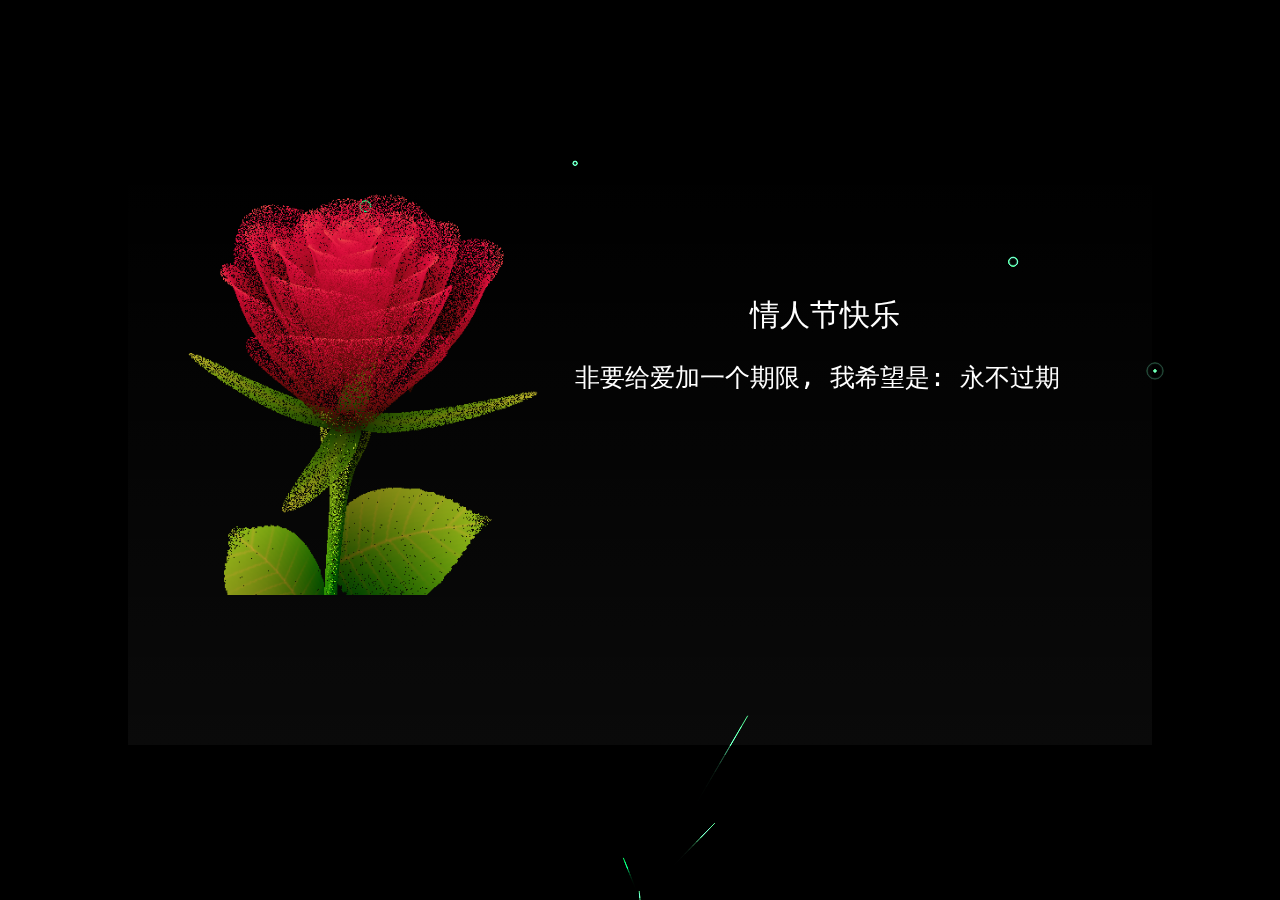
<file: 77/fireworks.html>
<!-- saved from url=(0037)http://sandbox.runjs.cn/show/bnqipqli -->
<html>
	<head>
		<meta http-equiv="Content-Type" content="text/html; charset=UTF-8">
		<link rel="stylesheet" type="text/css" href="fireworks.css"/>
	</head>
	<body>
		<style>
			/* basic styles for black background and crosshair cursor */
			body {
				background: #000;
				margin: 0;
			}
			/*@font-face {
				font-family: 'Pacifico';
				font-style: normal;
				font-weight: 400;
				src: local('Pacifico Regular'), local('Pacifico-Regular'), url(http://fonts.gstatic.com/s/pacifico/v6/yunJt0R8tCvMyj_V4xSjafesZW2xOQ-xsNqO47m55DA.woff) format('woff');
			}
			* {
				font-family: 'Pacifico', serif !important;
			}*/
			#canvas {
				cursor: crosshair;
				display: block;
			}
		</style>
		<div id="model">
			<canvas id="rose"></canvas>
			<div id="cotent">
				<div id="l-head">
					情人节快乐
				</div>
				<div id="l-body">
<pre>非要给爱加一个期限, 我希望是: 永不过期 </pre>
					
				</div>
				<div id="" style="clear: both;">
					
				</div>
			</div>
		</div>
		<script src="rose.js" type="text/javascript" defer="60" charset="utf-8"></script>
		<canvas  id="canvas">
			Canvas is not supported in your browser.
		</canvas>
		<script src="fireworks.js" type="text/javascript" charset="utf-8"></script>
	</body>
</html>
</file>
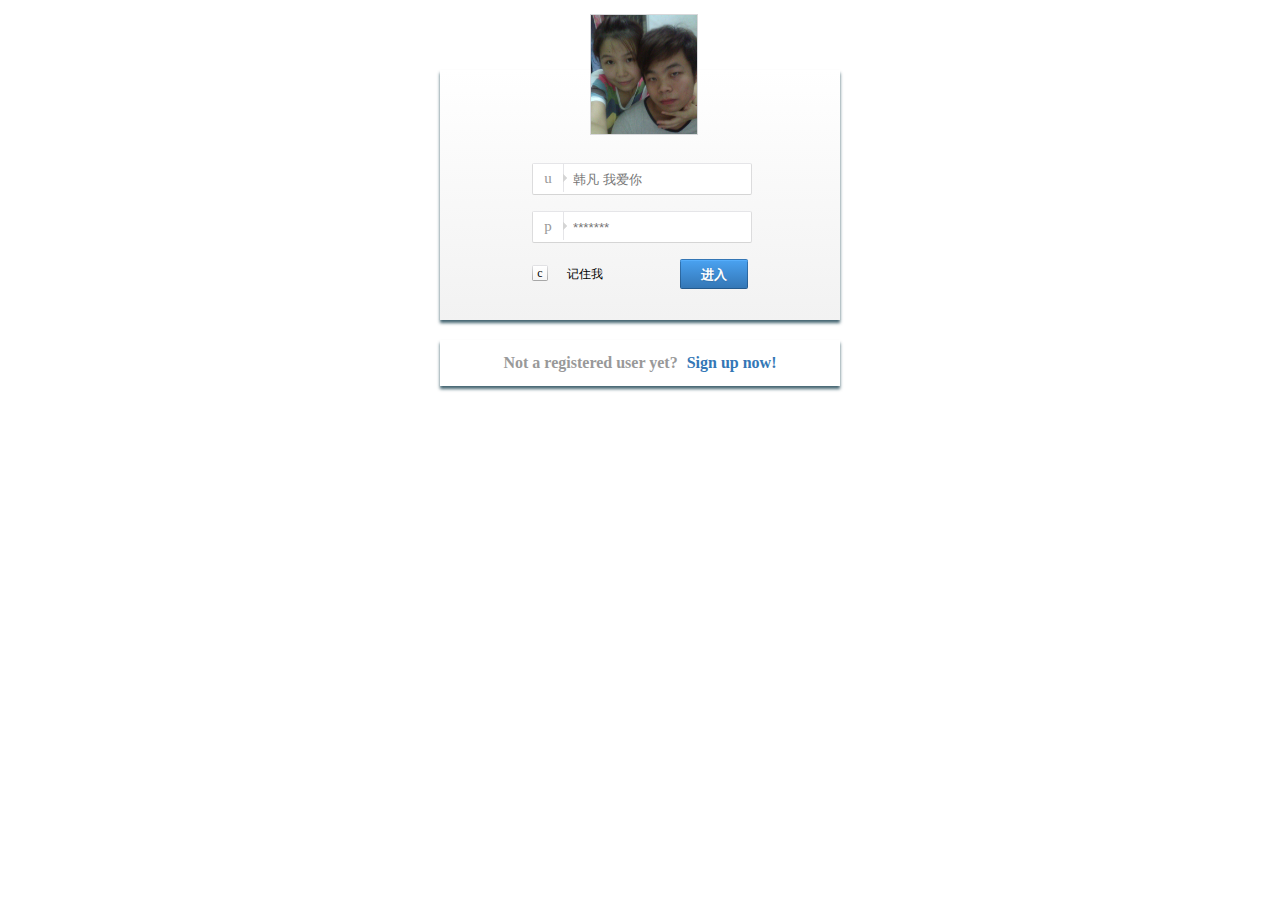
<file: 77/login.html>
<!doctype html>
<html>
	<head>
		<meta charset="utf-8">
		<meta name="viewport" content="width=device-width,initial-scale=1,maximum-scale=1,user-scalable=no">
		<meta name="apple-mobile-web-app-capable" content="yes" />
		<script type="text/javascript" charset="UTF-8" src="prefixfree.min.js"></script>
		<title>进入</title>
		<link rel="stylesheet" type="text/css" href="login.css"/>
		<script src="jquery.min.js" type="text/javascript" charset="utf-8"></script>
		<script type="text/javascript" charset="utf-8">
			$(function() {
				$("#login").submit(function(event) {
					var passwd = $("#password").val();
					if(!passwd){
						alert("请输入");
						event.preventDefault();
						return ;
					}
					if(!(passwd && passwd == 'hanfan520')){
						alert("密码错了哈, 再想想");
						event.preventDefault();
					}
				});
				
			});

		</script>
	</head>
	<body>
		<section class="demo">
			<div class="content">
				<form id="login" action="cal.html" class="login-form">
					<div class="username">
						<input type="text" name="username" placeholder="韩凡 我爱你" autocomplete="off" />
						<span class="user-icon icon">u</span>
					</div>
					<div class="password">
						<input type="password" id="password" name="password" placeholder="*******" />
						<span class="password-icon icon">p</span>
					</div>
					<div class="account-control">
						<input type="checkbox" name="Remember me" id="Remember me" value="Remember me" checked="checked" />
						<label for="Remember me" data-on="c" class="check"></label>
						<label for="Remember me" class="info"> 记住我</label>
						<button id="submit" type="submit">
							进入
						</button>
					</div>
					<p class="not-registered">
						Not a registered user yet?
						<a>
							Sign up now!
						</a>
					</p>
				</form>
			</div>
		</section>
	</body>
</html>
</file>
<file: 77/fireworks.css>
#model {
	/*width: 100%;*/
	margin: 20px auto;
	/*display: none;*/
	z-index: 10000;
	position: absolute;
	top: 15%;
	bottom: 15%;
	left: 10%;
	right: 10%;
	height: auto;
	background-image: linear-gradient(rgba(255, 255, 255, 0) 0,rgba(255, 255, 255, 0.04) 100%) !important;
}

#rose {
	height: 440px;
	float: left;
}

#cotent {
	float: left;
	height: 440px;
	margin: 10px 4px;
	padding: 10px 3px;
	font-family: "yahei";
	font-size: 26px;
	color: #FFF;
	background-image: linear-gradient(rgba(255, 255, 255, 0) 0,rgba(255, 255, 255, 0.0) 100%) !important;
	word-wrap: break-word;
	word-break: normal;
	/*width: 35%;*/
	/*margin:120px;*/
	margin-top: 130px;
	/*width: 640px;*/
}

#l-head{
	text-align: center;
	font-size: 30px;
}

#l-body{
	text-align: left;
	font-size: 25px;
	text-overflow: ellipsis;
	word-break: break-all;
}
</file>
<file: 77/login.css>
/*基本样式*/

body {
background: url('http://www.w3cplus.com/demo/css3/minimal-login-ui/bg.jpg') no-repeat center fixed;
background-size: 100% 100%;/*让背景图全屏显示，常用来制作全屏背景*/
}
header{
color:white;
margin:auto 50px;
}
.content {
width: 600px;
height: 420px;
margin: 50px auto;
}
/*登录表单form样式*/
.login-form {
width:400px;
height:177px;
margin:70px auto 0;
padding-top:73px;
position:relative;/*为用户头像定位做一个参照点*/
background-image:-*-linear-gradient(top,rgb(255,255,255),rgb(242,242,242));/*渐变效果制作*/
box-shadow:0 3px 3px rgba(21,62,78,0.8);/*阴影效果实现*/
}
/*使用伪类制作用户头像效果*/
.login-form:before {
content:"";
position:absolute;
top: -56px;
left:150px;
width:102px;
height: 115px;
padding:2px;
border:1px solid rgb(216,216,219);
background:#fff url("idxdmy.jpg") no-repeat;/*加载用户头像*/
background-size:cover;
}
/*注册提示信息*/
.not-registered {
position:absolute;
color:rgb(153,153,153);
font-weight:bold;
top:calc(100% + 20px);/*相当于bottom:-66px(div.not-registered自身的高度46px加上向下移动的20px)*/
background-color:rgb(255,255,255);
width:400px;
height:46px;
margin:0 auto;
line-height:46px;
text-align: center;
box-shadow:0 3px 3px rgba(21,62,78,0.8);
}
.not-registered a {
margin-left:5px;
text-decoration: none;
color:rgb(52,119,182);
cursor: pointer;
}
/*调用服务器字体*/
@font-face {
font-family: 'loginform-icon';
src: url("http://www.w3cplus.com/demo/css3/minimal-login-ui/font/loginform-icon.eot");
src: url("http://www.w3cplus.com/demo/css3/minimal-login-ui/font/loginform-icon.eot?#iefix") format('embedded-opentype'),
url("http://www.w3cplus.com/demo/css3/minimal-login-ui/font/loginform-icon.woff") format('woff'),
url("http://www.w3cplus.com/demo/css3/minimal-login-ui/font/loginform-icon.ttf") format('truetype'),
url("http://www.w3cplus.com/demo/css3/minimal-login-ui/font/loginform-icon.svg#loginform-icon") format('svg');
font-weight: normal;
font-style: normal;
}
/*表单内部元素样式设置*/
.login-form div {
width:216px;
height:28px;
margin:20px auto;
position:relative;
line-height:28px;
border:none;
}
/*用户和密码的icon制作*/
.login-form .user-icon,
.login-form .password-icon {
display:inline-block;
font-family: 'loginform-icon';
font-size:15px;
text-align:center;
line-height:28px;
color:rgb(153,153,153);
position:absolute;
left:1px;
top:1px;
background-color:rgb(255,255,255);
border:none;
border-right:1px solid rgb(229,229,232);
width:30px;
height:28px;
transition: all 300ms linear;
}
/*表单input的样式*/
.login-form .username input, .login-form .password input {
height:100%;
width:calc(100% - 40px);/*使用calc计算表单的宽度（其中40px是用来放icon的空间）*/
padding-left:40px;
border-radius:2px;
border:1px solid;
border-color:rgb(229,229,232) rgb(220,220,221) rgb(213,213,213) rgb(220,220,221);
display:block;
transition: all 300ms linear;
}
/*使用伪类制作三角效果*/
.login-form .icon:before, .login-form .icon:after {
content:"";
position:absolute;
top:10px;
left:30px;
width:0;
height:0;
border:4px solid transparent;
border-left-color:rgb(213,213,213);
}
/*表单焦点状态下效果*/
.login-form .username input:focus, .login-form .password input:focus {
border-color:rgb(69,153,228);
box-shadow:0 0 2px 1px rgb(200,223,244);
}
/*这个是文本框选中时用户、密码图标颜色变化*/
.login-form .username input:focus + span, .login-form .password input:focus + span {
background:-*-linear-gradient(top,rgb(255,255,255),rgb(245,245,245));
color:rgb(51,51,51);
}
/*这个是文本框选中时右向三角的颜色变化*/
.login-form .username input:focus + span:after, .login-form .password input:focus + span:after {
border-left-color:rgb(0,0,0);
}

.login-form .account-control label {
margin-left:24px;
font-size:12px;
font-family: Arial, Helvetica, sans-serif;
cursor:pointer;
}
/*按钮效果*/
.login-form button[type="submit"] {
color:#fff;
font-weight:bold;
float:right;
width:68px;
height:30px;
position:relative;
background:-*-linear-gradient(top,rgb(74,162,241),rgb(52,119,182)) 1px 0 no-repeat,
-*-linear-gradient(top,rgb(52,118,181),rgb(36,90,141)) left top no-repeat;
background-size:66px 28px,68px 29px;
border:none;
border-top:1px solid rgb(52,118,181);
border-radius:2px;
box-shadow:inset 0 1px 0 rgb(86,174,251);
text-shadow:0 1px 1px rgb(51,113,173);
transition: all 200ms linear;
}
.login-form button[type="submit"]:hover {
text-shadow:0 0 2px rgb(255,255,255);
box-shadow:inset 0 1px 0 rgb(86,174,251),0 0 10px 3px rgba(74,162,241,0.5);
}
.login-form button[type="submit"]:active {
background:-*-linear-gradient(top,rgb(52,119,182),rgb(74,162,241)) 1px 0 no-repeat,
-*-linear-gradient(top,rgb(52,118,181),rgb(36,90,141)) left top no-repeat;
}
/*自定义复选框效果，将复选框隐藏。将自定义的复选框显示出来替代默认复选框*/
.login-form .account-control input {
width:0px;
height:0px;
}
/*自定义复选框未选中状态样式，这里是2层背景色拼装成的checkbox样式*/
.login-form label.check {
position:absolute;
left:0;
top:50%;
margin:-8px 0;
display:inline-block;
width:16px;
height:16px;
line-height: 16px;
text-align:center;
border-radius:2px;
background:-*-linear-gradient(top,rgb(255,255,255),rgb(246,246,246)) 1px 1px no-repeat,
-*-linear-gradient(top,rgb(227,227,230),rgb(165,165,165)) left top no-repeat;
background-size:14px 14px,16px 16px;
}
/*自定义复选框选中状态样式*/
.login-form .account-control input:checked + label.check:before {
content:attr(data-on);
font-family:loginform-icon;
}
</file>
